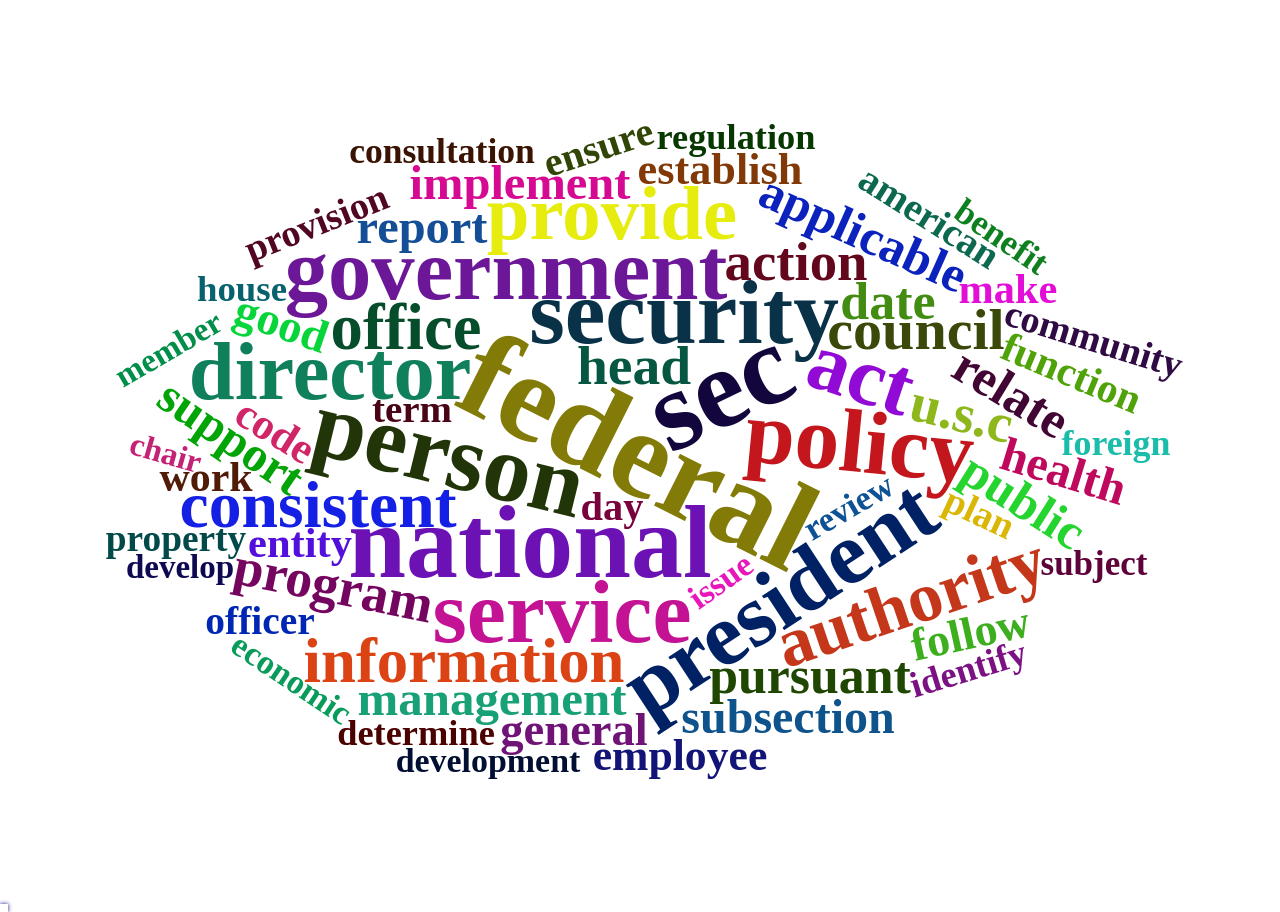
<file: Week 9 R/outputs/word_cloud_interactive.html>
<!DOCTYPE html>
<html>
<head>
<meta charset="utf-8" />
<title>wordcloud2</title>
<style type="text/css">@layer htmltools {
.html-fill-container {
display: flex;
flex-direction: column;

min-height: 0;
min-width: 0;
}
.html-fill-container > .html-fill-item {

flex: 1 1 auto;
min-height: 0;
min-width: 0;
}
.html-fill-container > :not(.html-fill-item) {

flex: 0 0 auto;
}
}
</style>
<script>(function() {
  // If window.HTMLWidgets is already defined, then use it; otherwise create a
  // new object. This allows preceding code to set options that affect the
  // initialization process (though none currently exist).
  window.HTMLWidgets = window.HTMLWidgets || {};

  // See if we're running in a viewer pane. If not, we're in a web browser.
  var viewerMode = window.HTMLWidgets.viewerMode =
      /\bviewer_pane=1\b/.test(window.location);

  // See if we're running in Shiny mode. If not, it's a static document.
  // Note that static widgets can appear in both Shiny and static modes, but
  // obviously, Shiny widgets can only appear in Shiny apps/documents.
  var shinyMode = window.HTMLWidgets.shinyMode =
      typeof(window.Shiny) !== "undefined" && !!window.Shiny.outputBindings;

  // We can't count on jQuery being available, so we implement our own
  // version if necessary.
  function querySelectorAll(scope, selector) {
    if (typeof(jQuery) !== "undefined" && scope instanceof jQuery) {
      return scope.find(selector);
    }
    if (scope.querySelectorAll) {
      return scope.querySelectorAll(selector);
    }
  }

  function asArray(value) {
    if (value === null)
      return [];
    if ($.isArray(value))
      return value;
    return [value];
  }

  // Implement jQuery's extend
  function extend(target /*, ... */) {
    if (arguments.length == 1) {
      return target;
    }
    for (var i = 1; i < arguments.length; i++) {
      var source = arguments[i];
      for (var prop in source) {
        if (source.hasOwnProperty(prop)) {
          target[prop] = source[prop];
        }
      }
    }
    return target;
  }

  // IE8 doesn't support Array.forEach.
  function forEach(values, callback, thisArg) {
    if (values.forEach) {
      values.forEach(callback, thisArg);
    } else {
      for (var i = 0; i < values.length; i++) {
        callback.call(thisArg, values[i], i, values);
      }
    }
  }

  // Replaces the specified method with the return value of funcSource.
  //
  // Note that funcSource should not BE the new method, it should be a function
  // that RETURNS the new method. funcSource receives a single argument that is
  // the overridden method, it can be called from the new method. The overridden
  // method can be called like a regular function, it has the target permanently
  // bound to it so "this" will work correctly.
  function overrideMethod(target, methodName, funcSource) {
    var superFunc = target[methodName] || function() {};
    var superFuncBound = function() {
      return superFunc.apply(target, arguments);
    };
    target[methodName] = funcSource(superFuncBound);
  }

  // Add a method to delegator that, when invoked, calls
  // delegatee.methodName. If there is no such method on
  // the delegatee, but there was one on delegator before
  // delegateMethod was called, then the original version
  // is invoked instead.
  // For example:
  //
  // var a = {
  //   method1: function() { console.log('a1'); }
  //   method2: function() { console.log('a2'); }
  // };
  // var b = {
  //   method1: function() { console.log('b1'); }
  // };
  // delegateMethod(a, b, "method1");
  // delegateMethod(a, b, "method2");
  // a.method1();
  // a.method2();
  //
  // The output would be "b1", "a2".
  function delegateMethod(delegator, delegatee, methodName) {
    var inherited = delegator[methodName];
    delegator[methodName] = function() {
      var target = delegatee;
      var method = delegatee[methodName];

      // The method doesn't exist on the delegatee. Instead,
      // call the method on the delegator, if it exists.
      if (!method) {
        target = delegator;
        method = inherited;
      }

      if (method) {
        return method.apply(target, arguments);
      }
    };
  }

  // Implement a vague facsimilie of jQuery's data method
  function elementData(el, name, value) {
    if (arguments.length == 2) {
      return el["htmlwidget_data_" + name];
    } else if (arguments.length == 3) {
      el["htmlwidget_data_" + name] = value;
      return el;
    } else {
      throw new Error("Wrong number of arguments for elementData: " +
        arguments.length);
    }
  }

  // http://stackoverflow.com/questions/3446170/escape-string-for-use-in-javascript-regex
  function escapeRegExp(str) {
    return str.replace(/[\-\[\]\/\{\}\(\)\*\+\?\.\\\^\$\|]/g, "\\$&");
  }

  function hasClass(el, className) {
    var re = new RegExp("\\b" + escapeRegExp(className) + "\\b");
    return re.test(el.className);
  }

  // elements - array (or array-like object) of HTML elements
  // className - class name to test for
  // include - if true, only return elements with given className;
  //   if false, only return elements *without* given className
  function filterByClass(elements, className, include) {
    var results = [];
    for (var i = 0; i < elements.length; i++) {
      if (hasClass(elements[i], className) == include)
        results.push(elements[i]);
    }
    return results;
  }

  function on(obj, eventName, func) {
    if (obj.addEventListener) {
      obj.addEventListener(eventName, func, false);
    } else if (obj.attachEvent) {
      obj.attachEvent(eventName, func);
    }
  }

  function off(obj, eventName, func) {
    if (obj.removeEventListener)
      obj.removeEventListener(eventName, func, false);
    else if (obj.detachEvent) {
      obj.detachEvent(eventName, func);
    }
  }

  // Translate array of values to top/right/bottom/left, as usual with
  // the "padding" CSS property
  // https://developer.mozilla.org/en-US/docs/Web/CSS/padding
  function unpackPadding(value) {
    if (typeof(value) === "number")
      value = [value];
    if (value.length === 1) {
      return {top: value[0], right: value[0], bottom: value[0], left: value[0]};
    }
    if (value.length === 2) {
      return {top: value[0], right: value[1], bottom: value[0], left: value[1]};
    }
    if (value.length === 3) {
      return {top: value[0], right: value[1], bottom: value[2], left: value[1]};
    }
    if (value.length === 4) {
      return {top: value[0], right: value[1], bottom: value[2], left: value[3]};
    }
  }

  // Convert an unpacked padding object to a CSS value
  function paddingToCss(paddingObj) {
    return paddingObj.top + "px " + paddingObj.right + "px " + paddingObj.bottom + "px " + paddingObj.left + "px";
  }

  // Makes a number suitable for CSS
  function px(x) {
    if (typeof(x) === "number")
      return x + "px";
    else
      return x;
  }

  // Retrieves runtime widget sizing information for an element.
  // The return value is either null, or an object with fill, padding,
  // defaultWidth, defaultHeight fields.
  function sizingPolicy(el) {
    var sizingEl = document.querySelector("script[data-for='" + el.id + "'][type='application/htmlwidget-sizing']");
    if (!sizingEl)
      return null;
    var sp = JSON.parse(sizingEl.textContent || sizingEl.text || "{}");
    if (viewerMode) {
      return sp.viewer;
    } else {
      return sp.browser;
    }
  }

  // @param tasks Array of strings (or falsy value, in which case no-op).
  //   Each element must be a valid JavaScript expression that yields a
  //   function. Or, can be an array of objects with "code" and "data"
  //   properties; in this case, the "code" property should be a string
  //   of JS that's an expr that yields a function, and "data" should be
  //   an object that will be added as an additional argument when that
  //   function is called.
  // @param target The object that will be "this" for each function
  //   execution.
  // @param args Array of arguments to be passed to the functions. (The
  //   same arguments will be passed to all functions.)
  function evalAndRun(tasks, target, args) {
    if (tasks) {
      forEach(tasks, function(task) {
        var theseArgs = args;
        if (typeof(task) === "object") {
          theseArgs = theseArgs.concat([task.data]);
          task = task.code;
        }
        var taskFunc = tryEval(task);
        if (typeof(taskFunc) !== "function") {
          throw new Error("Task must be a function! Source:\n" + task);
        }
        taskFunc.apply(target, theseArgs);
      });
    }
  }

  // Attempt eval() both with and without enclosing in parentheses.
  // Note that enclosing coerces a function declaration into
  // an expression that eval() can parse
  // (otherwise, a SyntaxError is thrown)
  function tryEval(code) {
    var result = null;
    try {
      result = eval("(" + code + ")");
    } catch(error) {
      if (!(error instanceof SyntaxError)) {
        throw error;
      }
      try {
        result = eval(code);
      } catch(e) {
        if (e instanceof SyntaxError) {
          throw error;
        } else {
          throw e;
        }
      }
    }
    return result;
  }

  function initSizing(el) {
    var sizing = sizingPolicy(el);
    if (!sizing)
      return;

    var cel = document.getElementById("htmlwidget_container");
    if (!cel)
      return;

    if (typeof(sizing.padding) !== "undefined") {
      document.body.style.margin = "0";
      document.body.style.padding = paddingToCss(unpackPadding(sizing.padding));
    }

    if (sizing.fill) {
      document.body.style.overflow = "hidden";
      document.body.style.width = "100%";
      document.body.style.height = "100%";
      document.documentElement.style.width = "100%";
      document.documentElement.style.height = "100%";
      cel.style.position = "absolute";
      var pad = unpackPadding(sizing.padding);
      cel.style.top = pad.top + "px";
      cel.style.right = pad.right + "px";
      cel.style.bottom = pad.bottom + "px";
      cel.style.left = pad.left + "px";
      el.style.width = "100%";
      el.style.height = "100%";

      return {
        getWidth: function() { return cel.getBoundingClientRect().width; },
        getHeight: function() { return cel.getBoundingClientRect().height; }
      };

    } else {
      el.style.width = px(sizing.width);
      el.style.height = px(sizing.height);

      return {
        getWidth: function() { return cel.getBoundingClientRect().width; },
        getHeight: function() { return cel.getBoundingClientRect().height; }
      };
    }
  }

  // Default implementations for methods
  var defaults = {
    find: function(scope) {
      return querySelectorAll(scope, "." + this.name);
    },
    renderError: function(el, err) {
      var $el = $(el);

      this.clearError(el);

      // Add all these error classes, as Shiny does
      var errClass = "shiny-output-error";
      if (err.type !== null) {
        // use the classes of the error condition as CSS class names
        errClass = errClass + " " + $.map(asArray(err.type), function(type) {
          return errClass + "-" + type;
        }).join(" ");
      }
      errClass = errClass + " htmlwidgets-error";

      // Is el inline or block? If inline or inline-block, just display:none it
      // and add an inline error.
      var display = $el.css("display");
      $el.data("restore-display-mode", display);

      if (display === "inline" || display === "inline-block") {
        $el.hide();
        if (err.message !== "") {
          var errorSpan = $("<span>").addClass(errClass);
          errorSpan.text(err.message);
          $el.after(errorSpan);
        }
      } else if (display === "block") {
        // If block, add an error just after the el, set visibility:none on the
        // el, and position the error to be on top of the el.
        // Mark it with a unique ID and CSS class so we can remove it later.
        $el.css("visibility", "hidden");
        if (err.message !== "") {
          var errorDiv = $("<div>").addClass(errClass).css("position", "absolute")
            .css("top", el.offsetTop)
            .css("left", el.offsetLeft)
            // setting width can push out the page size, forcing otherwise
            // unnecessary scrollbars to appear and making it impossible for
            // the element to shrink; so use max-width instead
            .css("maxWidth", el.offsetWidth)
            .css("height", el.offsetHeight);
          errorDiv.text(err.message);
          $el.after(errorDiv);

          // Really dumb way to keep the size/position of the error in sync with
          // the parent element as the window is resized or whatever.
          var intId = setInterval(function() {
            if (!errorDiv[0].parentElement) {
              clearInterval(intId);
              return;
            }
            errorDiv
              .css("top", el.offsetTop)
              .css("left", el.offsetLeft)
              .css("maxWidth", el.offsetWidth)
              .css("height", el.offsetHeight);
          }, 500);
        }
      }
    },
    clearError: function(el) {
      var $el = $(el);
      var display = $el.data("restore-display-mode");
      $el.data("restore-display-mode", null);

      if (display === "inline" || display === "inline-block") {
        if (display)
          $el.css("display", display);
        $(el.nextSibling).filter(".htmlwidgets-error").remove();
      } else if (display === "block"){
        $el.css("visibility", "inherit");
        $(el.nextSibling).filter(".htmlwidgets-error").remove();
      }
    },
    sizing: {}
  };

  // Called by widget bindings to register a new type of widget. The definition
  // object can contain the following properties:
  // - name (required) - A string indicating the binding name, which will be
  //   used by default as the CSS classname to look for.
  // - initialize (optional) - A function(el) that will be called once per
  //   widget element; if a value is returned, it will be passed as the third
  //   value to renderValue.
  // - renderValue (required) - A function(el, data, initValue) that will be
  //   called with data. Static contexts will cause this to be called once per
  //   element; Shiny apps will cause this to be called multiple times per
  //   element, as the data changes.
  window.HTMLWidgets.widget = function(definition) {
    if (!definition.name) {
      throw new Error("Widget must have a name");
    }
    if (!definition.type) {
      throw new Error("Widget must have a type");
    }
    // Currently we only support output widgets
    if (definition.type !== "output") {
      throw new Error("Unrecognized widget type '" + definition.type + "'");
    }
    // TODO: Verify that .name is a valid CSS classname

    // Support new-style instance-bound definitions. Old-style class-bound
    // definitions have one widget "object" per widget per type/class of
    // widget; the renderValue and resize methods on such widget objects
    // take el and instance arguments, because the widget object can't
    // store them. New-style instance-bound definitions have one widget
    // object per widget instance; the definition that's passed in doesn't
    // provide renderValue or resize methods at all, just the single method
    //   factory(el, width, height)
    // which returns an object that has renderValue(x) and resize(w, h).
    // This enables a far more natural programming style for the widget
    // author, who can store per-instance state using either OO-style
    // instance fields or functional-style closure variables (I guess this
    // is in contrast to what can only be called C-style pseudo-OO which is
    // what we required before).
    if (definition.factory) {
      definition = createLegacyDefinitionAdapter(definition);
    }

    if (!definition.renderValue) {
      throw new Error("Widget must have a renderValue function");
    }

    // For static rendering (non-Shiny), use a simple widget registration
    // scheme. We also use this scheme for Shiny apps/documents that also
    // contain static widgets.
    window.HTMLWidgets.widgets = window.HTMLWidgets.widgets || [];
    // Merge defaults into the definition; don't mutate the original definition.
    var staticBinding = extend({}, defaults, definition);
    overrideMethod(staticBinding, "find", function(superfunc) {
      return function(scope) {
        var results = superfunc(scope);
        // Filter out Shiny outputs, we only want the static kind
        return filterByClass(results, "html-widget-output", false);
      };
    });
    window.HTMLWidgets.widgets.push(staticBinding);

    if (shinyMode) {
      // Shiny is running. Register the definition with an output binding.
      // The definition itself will not be the output binding, instead
      // we will make an output binding object that delegates to the
      // definition. This is because we foolishly used the same method
      // name (renderValue) for htmlwidgets definition and Shiny bindings
      // but they actually have quite different semantics (the Shiny
      // bindings receive data that includes lots of metadata that it
      // strips off before calling htmlwidgets renderValue). We can't
      // just ignore the difference because in some widgets it's helpful
      // to call this.renderValue() from inside of resize(), and if
      // we're not delegating, then that call will go to the Shiny
      // version instead of the htmlwidgets version.

      // Merge defaults with definition, without mutating either.
      var bindingDef = extend({}, defaults, definition);

      // This object will be our actual Shiny binding.
      var shinyBinding = new Shiny.OutputBinding();

      // With a few exceptions, we'll want to simply use the bindingDef's
      // version of methods if they are available, otherwise fall back to
      // Shiny's defaults. NOTE: If Shiny's output bindings gain additional
      // methods in the future, and we want them to be overrideable by
      // HTMLWidget binding definitions, then we'll need to add them to this
      // list.
      delegateMethod(shinyBinding, bindingDef, "getId");
      delegateMethod(shinyBinding, bindingDef, "onValueChange");
      delegateMethod(shinyBinding, bindingDef, "onValueError");
      delegateMethod(shinyBinding, bindingDef, "renderError");
      delegateMethod(shinyBinding, bindingDef, "clearError");
      delegateMethod(shinyBinding, bindingDef, "showProgress");

      // The find, renderValue, and resize are handled differently, because we
      // want to actually decorate the behavior of the bindingDef methods.

      shinyBinding.find = function(scope) {
        var results = bindingDef.find(scope);

        // Only return elements that are Shiny outputs, not static ones
        var dynamicResults = results.filter(".html-widget-output");

        // It's possible that whatever caused Shiny to think there might be
        // new dynamic outputs, also caused there to be new static outputs.
        // Since there might be lots of different htmlwidgets bindings, we
        // schedule execution for later--no need to staticRender multiple
        // times.
        if (results.length !== dynamicResults.length)
          scheduleStaticRender();

        return dynamicResults;
      };

      // Wrap renderValue to handle initialization, which unfortunately isn't
      // supported natively by Shiny at the time of this writing.

      shinyBinding.renderValue = function(el, data) {
        Shiny.renderDependencies(data.deps);
        // Resolve strings marked as javascript literals to objects
        if (!(data.evals instanceof Array)) data.evals = [data.evals];
        for (var i = 0; data.evals && i < data.evals.length; i++) {
          window.HTMLWidgets.evaluateStringMember(data.x, data.evals[i]);
        }
        if (!bindingDef.renderOnNullValue) {
          if (data.x === null) {
            el.style.visibility = "hidden";
            return;
          } else {
            el.style.visibility = "inherit";
          }
        }
        if (!elementData(el, "initialized")) {
          initSizing(el);

          elementData(el, "initialized", true);
          if (bindingDef.initialize) {
            var rect = el.getBoundingClientRect();
            var result = bindingDef.initialize(el, rect.width, rect.height);
            elementData(el, "init_result", result);
          }
        }
        bindingDef.renderValue(el, data.x, elementData(el, "init_result"));
        evalAndRun(data.jsHooks.render, elementData(el, "init_result"), [el, data.x]);
      };

      // Only override resize if bindingDef implements it
      if (bindingDef.resize) {
        shinyBinding.resize = function(el, width, height) {
          // Shiny can call resize before initialize/renderValue have been
          // called, which doesn't make sense for widgets.
          if (elementData(el, "initialized")) {
            bindingDef.resize(el, width, height, elementData(el, "init_result"));
          }
        };
      }

      Shiny.outputBindings.register(shinyBinding, bindingDef.name);
    }
  };

  var scheduleStaticRenderTimerId = null;
  function scheduleStaticRender() {
    if (!scheduleStaticRenderTimerId) {
      scheduleStaticRenderTimerId = setTimeout(function() {
        scheduleStaticRenderTimerId = null;
        window.HTMLWidgets.staticRender();
      }, 1);
    }
  }

  // Render static widgets after the document finishes loading
  // Statically render all elements that are of this widget's class
  window.HTMLWidgets.staticRender = function() {
    var bindings = window.HTMLWidgets.widgets || [];
    forEach(bindings, function(binding) {
      var matches = binding.find(document.documentElement);
      forEach(matches, function(el) {
        var sizeObj = initSizing(el, binding);

        var getSize = function(el) {
          if (sizeObj) {
            return {w: sizeObj.getWidth(), h: sizeObj.getHeight()}
          } else {
            var rect = el.getBoundingClientRect();
            return {w: rect.width, h: rect.height}
          }
        };

        if (hasClass(el, "html-widget-static-bound"))
          return;
        el.className = el.className + " html-widget-static-bound";

        var initResult;
        if (binding.initialize) {
          var size = getSize(el);
          initResult = binding.initialize(el, size.w, size.h);
          elementData(el, "init_result", initResult);
        }

        if (binding.resize) {
          var lastSize = getSize(el);
          var resizeHandler = function(e) {
            var size = getSize(el);
            if (size.w === 0 && size.h === 0)
              return;
            if (size.w === lastSize.w && size.h === lastSize.h)
              return;
            lastSize = size;
            binding.resize(el, size.w, size.h, initResult);
          };

          on(window, "resize", resizeHandler);

          // This is needed for cases where we're running in a Shiny
          // app, but the widget itself is not a Shiny output, but
          // rather a simple static widget. One example of this is
          // an rmarkdown document that has runtime:shiny and widget
          // that isn't in a render function. Shiny only knows to
          // call resize handlers for Shiny outputs, not for static
          // widgets, so we do it ourselves.
          if (window.jQuery) {
            window.jQuery(document).on(
              "shown.htmlwidgets shown.bs.tab.htmlwidgets shown.bs.collapse.htmlwidgets",
              resizeHandler
            );
            window.jQuery(document).on(
              "hidden.htmlwidgets hidden.bs.tab.htmlwidgets hidden.bs.collapse.htmlwidgets",
              resizeHandler
            );
          }

          // This is needed for the specific case of ioslides, which
          // flips slides between display:none and display:block.
          // Ideally we would not have to have ioslide-specific code
          // here, but rather have ioslides raise a generic event,
          // but the rmarkdown package just went to CRAN so the
          // window to getting that fixed may be long.
          if (window.addEventListener) {
            // It's OK to limit this to window.addEventListener
            // browsers because ioslides itself only supports
            // such browsers.
            on(document, "slideenter", resizeHandler);
            on(document, "slideleave", resizeHandler);
          }
        }

        var scriptData = document.querySelector("script[data-for='" + el.id + "'][type='application/json']");
        if (scriptData) {
          var data = JSON.parse(scriptData.textContent || scriptData.text);
          // Resolve strings marked as javascript literals to objects
          if (!(data.evals instanceof Array)) data.evals = [data.evals];
          for (var k = 0; data.evals && k < data.evals.length; k++) {
            window.HTMLWidgets.evaluateStringMember(data.x, data.evals[k]);
          }
          binding.renderValue(el, data.x, initResult);
          evalAndRun(data.jsHooks.render, initResult, [el, data.x]);
        }
      });
    });

    invokePostRenderHandlers();
  }


  function has_jQuery3() {
    if (!window.jQuery) {
      return false;
    }
    var $version = window.jQuery.fn.jquery;
    var $major_version = parseInt($version.split(".")[0]);
    return $major_version >= 3;
  }

  /*
  / Shiny 1.4 bumped jQuery from 1.x to 3.x which means jQuery's
  / on-ready handler (i.e., $(fn)) is now asyncronous (i.e., it now
  / really means $(setTimeout(fn)).
  / https://jquery.com/upgrade-guide/3.0/#breaking-change-document-ready-handlers-are-now-asynchronous
  /
  / Since Shiny uses $() to schedule initShiny, shiny>=1.4 calls initShiny
  / one tick later than it did before, which means staticRender() is
  / called renderValue() earlier than (advanced) widget authors might be expecting.
  / https://github.com/rstudio/shiny/issues/2630
  /
  / For a concrete example, leaflet has some methods (e.g., updateBounds)
  / which reference Shiny methods registered in initShiny (e.g., setInputValue).
  / Since leaflet is privy to this life-cycle, it knows to use setTimeout() to
  / delay execution of those methods (until Shiny methods are ready)
  / https://github.com/rstudio/leaflet/blob/18ec981/javascript/src/index.js#L266-L268
  /
  / Ideally widget authors wouldn't need to use this setTimeout() hack that
  / leaflet uses to call Shiny methods on a staticRender(). In the long run,
  / the logic initShiny should be broken up so that method registration happens
  / right away, but binding happens later.
  */
  function maybeStaticRenderLater() {
    if (shinyMode && has_jQuery3()) {
      window.jQuery(window.HTMLWidgets.staticRender);
    } else {
      window.HTMLWidgets.staticRender();
    }
  }

  if (document.addEventListener) {
    document.addEventListener("DOMContentLoaded", function() {
      document.removeEventListener("DOMContentLoaded", arguments.callee, false);
      maybeStaticRenderLater();
    }, false);
  } else if (document.attachEvent) {
    document.attachEvent("onreadystatechange", function() {
      if (document.readyState === "complete") {
        document.detachEvent("onreadystatechange", arguments.callee);
        maybeStaticRenderLater();
      }
    });
  }


  window.HTMLWidgets.getAttachmentUrl = function(depname, key) {
    // If no key, default to the first item
    if (typeof(key) === "undefined")
      key = 1;

    var link = document.getElementById(depname + "-" + key + "-attachment");
    if (!link) {
      throw new Error("Attachment " + depname + "/" + key + " not found in document");
    }
    return link.getAttribute("href");
  };

  window.HTMLWidgets.dataframeToD3 = function(df) {
    var names = [];
    var length;
    for (var name in df) {
        if (df.hasOwnProperty(name))
            names.push(name);
        if (typeof(df[name]) !== "object" || typeof(df[name].length) === "undefined") {
            throw new Error("All fields must be arrays");
        } else if (typeof(length) !== "undefined" && length !== df[name].length) {
            throw new Error("All fields must be arrays of the same length");
        }
        length = df[name].length;
    }
    var results = [];
    var item;
    for (var row = 0; row < length; row++) {
        item = {};
        for (var col = 0; col < names.length; col++) {
            item[names[col]] = df[names[col]][row];
        }
        results.push(item);
    }
    return results;
  };

  window.HTMLWidgets.transposeArray2D = function(array) {
      if (array.length === 0) return array;
      var newArray = array[0].map(function(col, i) {
          return array.map(function(row) {
              return row[i]
          })
      });
      return newArray;
  };
  // Split value at splitChar, but allow splitChar to be escaped
  // using escapeChar. Any other characters escaped by escapeChar
  // will be included as usual (including escapeChar itself).
  function splitWithEscape(value, splitChar, escapeChar) {
    var results = [];
    var escapeMode = false;
    var currentResult = "";
    for (var pos = 0; pos < value.length; pos++) {
      if (!escapeMode) {
        if (value[pos] === splitChar) {
          results.push(currentResult);
          currentResult = "";
        } else if (value[pos] === escapeChar) {
          escapeMode = true;
        } else {
          currentResult += value[pos];
        }
      } else {
        currentResult += value[pos];
        escapeMode = false;
      }
    }
    if (currentResult !== "") {
      results.push(currentResult);
    }
    return results;
  }
  // Function authored by Yihui/JJ Allaire
  window.HTMLWidgets.evaluateStringMember = function(o, member) {
    var parts = splitWithEscape(member, '.', '\\');
    for (var i = 0, l = parts.length; i < l; i++) {
      var part = parts[i];
      // part may be a character or 'numeric' member name
      if (o !== null && typeof o === "object" && part in o) {
        if (i == (l - 1)) { // if we are at the end of the line then evalulate
          if (typeof o[part] === "string")
            o[part] = tryEval(o[part]);
        } else { // otherwise continue to next embedded object
          o = o[part];
        }
      }
    }
  };

  // Retrieve the HTMLWidget instance (i.e. the return value of an
  // HTMLWidget binding's initialize() or factory() function)
  // associated with an element, or null if none.
  window.HTMLWidgets.getInstance = function(el) {
    return elementData(el, "init_result");
  };

  // Finds the first element in the scope that matches the selector,
  // and returns the HTMLWidget instance (i.e. the return value of
  // an HTMLWidget binding's initialize() or factory() function)
  // associated with that element, if any. If no element matches the
  // selector, or the first matching element has no HTMLWidget
  // instance associated with it, then null is returned.
  //
  // The scope argument is optional, and defaults to window.document.
  window.HTMLWidgets.find = function(scope, selector) {
    if (arguments.length == 1) {
      selector = scope;
      scope = document;
    }

    var el = scope.querySelector(selector);
    if (el === null) {
      return null;
    } else {
      return window.HTMLWidgets.getInstance(el);
    }
  };

  // Finds all elements in the scope that match the selector, and
  // returns the HTMLWidget instances (i.e. the return values of
  // an HTMLWidget binding's initialize() or factory() function)
  // associated with the elements, in an array. If elements that
  // match the selector don't have an associated HTMLWidget
  // instance, the returned array will contain nulls.
  //
  // The scope argument is optional, and defaults to window.document.
  window.HTMLWidgets.findAll = function(scope, selector) {
    if (arguments.length == 1) {
      selector = scope;
      scope = document;
    }

    var nodes = scope.querySelectorAll(selector);
    var results = [];
    for (var i = 0; i < nodes.length; i++) {
      results.push(window.HTMLWidgets.getInstance(nodes[i]));
    }
    return results;
  };

  var postRenderHandlers = [];
  function invokePostRenderHandlers() {
    while (postRenderHandlers.length) {
      var handler = postRenderHandlers.shift();
      if (handler) {
        handler();
      }
    }
  }

  // Register the given callback function to be invoked after the
  // next time static widgets are rendered.
  window.HTMLWidgets.addPostRenderHandler = function(callback) {
    postRenderHandlers.push(callback);
  };

  // Takes a new-style instance-bound definition, and returns an
  // old-style class-bound definition. This saves us from having
  // to rewrite all the logic in this file to accomodate both
  // types of definitions.
  function createLegacyDefinitionAdapter(defn) {
    var result = {
      name: defn.name,
      type: defn.type,
      initialize: function(el, width, height) {
        return defn.factory(el, width, height);
      },
      renderValue: function(el, x, instance) {
        return instance.renderValue(x);
      },
      resize: function(el, width, height, instance) {
        return instance.resize(width, height);
      }
    };

    if (defn.find)
      result.find = defn.find;
    if (defn.renderError)
      result.renderError = defn.renderError;
    if (defn.clearError)
      result.clearError = defn.clearError;

    return result;
  }
})();
</script>
<style type="text/css">#wcLabel {position: absolute;border: 2px solid #fff;box-shadow: 0 0 4px 0 #008;padding: 2px;pointer-events: none; }#wcSpan {position: absolute;top: 100%;left: 0;background-color: rgba(255, 255, 255, 0.8);color: #333;margin-top: 6px;padding: 0 0.5em;border-radius: 0.5em;white-space: nowrap; }</style>
<script>/*!
 * wordcloud2.js
 * http://timdream.org/wordcloud2.js/
 *
 * Copyright 2011 - 2013 Tim Chien
 * Released under the MIT license
 */

'use strict';

// setImmediate
if (!window.setImmediate) {
  window.setImmediate = (function setupSetImmediate() {
    return window.msSetImmediate ||
    window.webkitSetImmediate ||
    window.mozSetImmediate ||
    window.oSetImmediate ||
    (function setupSetZeroTimeout() {
      if (!window.postMessage || !window.addEventListener) {
        return null;
      }

      var callbacks = [undefined];
      var message = 'zero-timeout-message';

      // Like setTimeout, but only takes a function argument.  There's
      // no time argument (always zero) and no arguments (you have to
      // use a closure).
      var setZeroTimeout = function setZeroTimeout(callback) {
        var id = callbacks.length;
        callbacks.push(callback);
        window.postMessage(message + id.toString(36), '*');

        return id;
      };

      window.addEventListener('message', function setZeroTimeoutMessage(evt) {
        // Skipping checking event source, retarded IE confused this window
        // object with another in the presence of iframe
        if (typeof evt.data !== 'string' ||
            evt.data.substr(0, message.length) !== message/* ||
            evt.source !== window */) {
          return;
        }

        evt.stopImmediatePropagation();

        var id = parseInt(evt.data.substr(message.length), 36);
        if (!callbacks[id]) {
          return;
        }

        callbacks[id]();
        callbacks[id] = undefined;
      }, true);

      /* specify clearImmediate() here since we need the scope */
      window.clearImmediate = function clearZeroTimeout(id) {
        if (!callbacks[id]) {
          return;
        }

        callbacks[id] = undefined;
      };

      return setZeroTimeout;
    })() ||
    // fallback
    function setImmediateFallback(fn) {
      window.setTimeout(fn, 0);
    };
  })();
}

if (!window.clearImmediate) {
  window.clearImmediate = (function setupClearImmediate() {
    return window.msClearImmediate ||
    window.webkitClearImmediate ||
    window.mozClearImmediate ||
    window.oClearImmediate ||
    // "clearZeroTimeout" is implement on the previous block ||
    // fallback
    function clearImmediateFallback(timer) {
      window.clearTimeout(timer);
    };
  })();
}

(function(global) {

  // Check if WordCloud can run on this browser
  var isSupported = (function isSupported() {
    var canvas = document.createElement('canvas');
    if (!canvas || !canvas.getContext) {
      return false;
    }

    var ctx = canvas.getContext('2d');
    if (!ctx.getImageData) {
      return false;
    }
    if (!ctx.fillText) {
      return false;
    }

    if (!Array.prototype.some) {
      return false;
    }
    if (!Array.prototype.push) {
      return false;
    }

    return true;
  }());

  // Find out if the browser impose minium font size by
  // drawing small texts on a canvas and measure it's width.
  var minFontSize = (function getMinFontSize() {
    if (!isSupported) {
      return;
    }

    var ctx = document.createElement('canvas').getContext('2d');

    // start from 20
    var size = 20;

    // two sizes to measure
    var hanWidth, mWidth;

    while (size) {
      ctx.font = size.toString(10) + 'px sans-serif';
      if ((ctx.measureText('\uFF37').width === hanWidth) &&
          (ctx.measureText('m').width) === mWidth) {
        return (size + 1);
      }

      hanWidth = ctx.measureText('\uFF37').width;
      mWidth = ctx.measureText('m').width;

      size--;
    }

    return 0;
  })();

  // Based on http://jsfromhell.com/array/shuffle
  var shuffleArray = function shuffleArray(arr) {
    for (var j, x, i = arr.length; i;
      j = Math.floor(Math.random() * i),
      x = arr[--i], arr[i] = arr[j],
      arr[j] = x) {}
    return arr;
  };

  var WordCloud = function WordCloud(elements, options) {
    if (!isSupported) {
      return;
    }

    if (!Array.isArray(elements)) {
      elements = [elements];
    }

    elements.forEach(function(el, i) {
      if (typeof el === 'string') {
        elements[i] = document.getElementById(el);
        if (!elements[i]) {
          throw 'The element id specified is not found.';
        }
      } else if (!el.tagName && !el.appendChild) {
        throw 'You must pass valid HTML elements, or ID of the element.';
      }
    });

    /* Default values to be overwritten by options object */
    var settings = {
      list: [],
      fontFamily: '"Trebuchet MS", "Heiti TC", "微軟正黑體", ' +
                  '"Arial Unicode MS", "Droid Fallback Sans", sans-serif',
      fontWeight: 'normal',
      color: 'random-dark',
      minSize: 0, // 0 to disable
      weightFactor: 1,
      clearCanvas: true,
      backgroundColor: '#fff',  // opaque white = rgba(255, 255, 255, 1)

      gridSize: 8,
      origin: null,

      drawMask: false,
      maskColor: 'rgba(255,0,0,0.3)',
      maskGapWidth: 0.3,

      wait: 0,
      abortThreshold: 0, // disabled
      abort: function noop() {},

      minRotation: - Math.PI / 2,
      maxRotation: Math.PI / 2,

      shuffle: true,
      rotateRatio: 0.1,

      shape: 'circle',
      ellipticity: 0.65,

      classes: null,

      hover: null,
      click: null
    };

    if (options) {
      for (var key in options) {
        if (key in settings) {
          settings[key] = options[key];
        }
      }
    }

    /* Convert weightFactor into a function */
    if (typeof settings.weightFactor !== 'function') {
      var factor = settings.weightFactor;
      settings.weightFactor = function weightFactor(pt) {
        return pt * factor; //in px
      };
    }

    /* Convert shape into a function */
    if (typeof settings.shape !== 'function') {
      switch (settings.shape) {
        case 'circle':
        /* falls through */
        default:
          // 'circle' is the default and a shortcut in the code loop.
          settings.shape = 'circle';
          break;

        case 'cardioid':
          settings.shape = function shapeCardioid(theta) {
            return 1 - Math.sin(theta);
          };
          break;

        /*

        To work out an X-gon, one has to calculate "m",
        where 1/(cos(2*PI/X)+m*sin(2*PI/X)) = 1/(cos(0)+m*sin(0))
        http://www.wolframalpha.com/input/?i=1%2F%28cos%282*PI%2FX%29%2Bm*sin%28
        2*PI%2FX%29%29+%3D+1%2F%28cos%280%29%2Bm*sin%280%29%29

        Copy the solution into polar equation r = 1/(cos(t') + m*sin(t'))
        where t' equals to mod(t, 2PI/X);

        */

        case 'diamond':
        case 'square':
          // http://www.wolframalpha.com/input/?i=plot+r+%3D+1%2F%28cos%28mod+
          // %28t%2C+PI%2F2%29%29%2Bsin%28mod+%28t%2C+PI%2F2%29%29%29%2C+t+%3D
          // +0+..+2*PI
          settings.shape = function shapeSquare(theta) {
            var thetaPrime = theta % (2 * Math.PI / 4);
            return 1 / (Math.cos(thetaPrime) + Math.sin(thetaPrime));
          };
          break;

        case 'triangle-forward':
          // http://www.wolframalpha.com/input/?i=plot+r+%3D+1%2F%28cos%28mod+
          // %28t%2C+2*PI%2F3%29%29%2Bsqrt%283%29sin%28mod+%28t%2C+2*PI%2F3%29
          // %29%29%2C+t+%3D+0+..+2*PI
          settings.shape = function shapeTriangle(theta) {
            var thetaPrime = theta % (2 * Math.PI / 3);
            return 1 / (Math.cos(thetaPrime) +
                        Math.sqrt(3) * Math.sin(thetaPrime));
          };
          break;

        case 'triangle':
        case 'triangle-upright':
          settings.shape = function shapeTriangle(theta) {
            var thetaPrime = (theta + Math.PI * 3 / 2) % (2 * Math.PI / 3);
            return 1 / (Math.cos(thetaPrime) +
                        Math.sqrt(3) * Math.sin(thetaPrime));
          };
          break;

        case 'pentagon':
          settings.shape = function shapePentagon(theta) {
            var thetaPrime = (theta + 0.955) % (2 * Math.PI / 5);
            return 1 / (Math.cos(thetaPrime) +
                        0.726543 * Math.sin(thetaPrime));
          };
          break;

        case 'star':
          settings.shape = function shapeStar(theta) {
            var thetaPrime = (theta + 0.955) % (2 * Math.PI / 10);
            if ((theta + 0.955) % (2 * Math.PI / 5) - (2 * Math.PI / 10) >= 0) {
              return 1 / (Math.cos((2 * Math.PI / 10) - thetaPrime) +
                          3.07768 * Math.sin((2 * Math.PI / 10) - thetaPrime));
            } else {
              return 1 / (Math.cos(thetaPrime) +
                          3.07768 * Math.sin(thetaPrime));
            }
          };
          break;
      }
    }

    /* Make sure gridSize is a whole number and is not smaller than 4px */
    settings.gridSize = Math.max(Math.floor(settings.gridSize), 4);

    /* shorthand */
    var g = settings.gridSize;
    var maskRectWidth = g - settings.maskGapWidth;

    /* normalize rotation settings */
    var rotationRange = Math.abs(settings.maxRotation - settings.minRotation);
    var minRotation = Math.min(settings.maxRotation, settings.minRotation);

    /* information/object available to all functions, set when start() */
    var grid, // 2d array containing filling information
      ngx, ngy, // width and height of the grid
      center, // position of the center of the cloud
      maxRadius;

    /* timestamp for measuring each putWord() action */
    var escapeTime;

    /* function for getting the color of the text */
    var getTextColor;
    function random_hsl_color(min, max) {
      return 'hsl(' +
        (Math.random() * 360).toFixed() + ',' +
        (Math.random() * 30 + 70).toFixed() + '%,' +
        (Math.random() * (max - min) + min).toFixed() + '%)';
    }
    switch (settings.color) {
      case 'random-dark':
        getTextColor = function getRandomDarkColor() {
          return random_hsl_color(10, 50);
        };
        break;

      case 'random-light':
        getTextColor = function getRandomLightColor() {
          return random_hsl_color(50, 90);
        };
        break;

      default:
        if (typeof settings.color === 'function') {
          getTextColor = settings.color;
        }
        break;
    }

    /* function for getting the classes of the text */
    var getTextClasses = null;
    if (typeof settings.classes === 'function') {
      getTextClasses = settings.classes;
    }

    /* Interactive */
    var interactive = false;
    var infoGrid = [];
    var hovered;

    var getInfoGridFromMouseTouchEvent =
    function getInfoGridFromMouseTouchEvent(evt) {
      var canvas = evt.currentTarget;
      var rect = canvas.getBoundingClientRect();
      var clientX;
      var clientY;
      /** Detect if touches are available */
      if (evt.touches) {
        clientX = evt.touches[0].clientX;
        clientY = evt.touches[0].clientY;
      } else {
        clientX = evt.clientX;
        clientY = evt.clientY;
      }
      var eventX = clientX - rect.left;
      var eventY = clientY - rect.top;

      var x = Math.floor(eventX * ((canvas.width / rect.width) || 1) / g);
      var y = Math.floor(eventY * ((canvas.height / rect.height) || 1) / g);

      return infoGrid[x][y];
    };

    var wordcloudhover = function wordcloudhover(evt) {
      var info = getInfoGridFromMouseTouchEvent(evt);

      if (hovered === info) {
        return;
      }

      hovered = info;
      if (!info) {
        settings.hover(undefined, undefined, evt);

        return;
      }

      settings.hover(info.item, info.dimension, evt);

    };

    var wordcloudclick = function wordcloudclick(evt) {
      var info = getInfoGridFromMouseTouchEvent(evt);
      if (!info) {
        return;
      }

      settings.click(info.item, info.dimension, evt);
      evt.preventDefault();
    };

    /* Get points on the grid for a given radius away from the center */
    var pointsAtRadius = [];
    var getPointsAtRadius = function getPointsAtRadius(radius) {
      if (pointsAtRadius[radius]) {
        return pointsAtRadius[radius];
      }

      // Look for these number of points on each radius
      var T = radius * 8;

      // Getting all the points at this radius
      var t = T;
      var points = [];

      if (radius === 0) {
        points.push([center[0], center[1], 0]);
      }

      while (t--) {
        // distort the radius to put the cloud in shape
        var rx = 1;
        if (settings.shape !== 'circle') {
          rx = settings.shape(t / T * 2 * Math.PI); // 0 to 1
        }

        // Push [x, y, t]; t is used solely for getTextColor()
        points.push([
          center[0] + radius * rx * Math.cos(-t / T * 2 * Math.PI),
          center[1] + radius * rx * Math.sin(-t / T * 2 * Math.PI) *
            settings.ellipticity,
          t / T * 2 * Math.PI]);
      }

      pointsAtRadius[radius] = points;
      return points;
    };

    /* Return true if we had spent too much time */
    var exceedTime = function exceedTime() {
      return ((settings.abortThreshold > 0) &&
        ((new Date()).getTime() - escapeTime > settings.abortThreshold));
    };

    /* Get the deg of rotation according to settings, and luck. */
    var getRotateDeg = function getRotateDeg() {
      if (settings.rotateRatio === 0) {
        return 0;
      }

      if (Math.random() > settings.rotateRatio) {
        return 0;
      }

      if (rotationRange === 0) {
        return minRotation;
      }

      return minRotation + Math.random() * rotationRange;
    };

    var getTextInfo = function getTextInfo(word, weight, rotateDeg) {
      // calculate the acutal font size
      // fontSize === 0 means weightFactor function wants the text skipped,
      // and size < minSize means we cannot draw the text.
      var debug = false;
      var fontSize = settings.weightFactor(weight);
      if (fontSize <= settings.minSize) {
        return false;
      }

      // Scale factor here is to make sure fillText is not limited by
      // the minium font size set by browser.
      // It will always be 1 or 2n.
      var mu = 1;
      if (fontSize < minFontSize) {
        mu = (function calculateScaleFactor() {
          var mu = 2;
          while (mu * fontSize < minFontSize) {
            mu += 2;
          }
          return mu;
        })();
      }

      var fcanvas = document.createElement('canvas');
      var fctx = fcanvas.getContext('2d', { willReadFrequently: true });

      fctx.font = settings.fontWeight + ' ' +
        (fontSize * mu).toString(10) + 'px ' + settings.fontFamily;

      // Estimate the dimension of the text with measureText().
      var fw = fctx.measureText(word).width / mu;
      var fh = Math.max(fontSize * mu,
                        fctx.measureText('m').width,
                        fctx.measureText('\uFF37').width) / mu;

      // Create a boundary box that is larger than our estimates,
      // so text don't get cut of (it sill might)
      var boxWidth = fw + fh * 2;
      var boxHeight = fh * 3;
      var fgw = Math.ceil(boxWidth / g);
      var fgh = Math.ceil(boxHeight / g);
      boxWidth = fgw * g;
      boxHeight = fgh * g;

      // Calculate the proper offsets to make the text centered at
      // the preferred position.

      // This is simply half of the width.
      var fillTextOffsetX = - fw / 2;
      // Instead of moving the box to the exact middle of the preferred
      // position, for Y-offset we move 0.4 instead, so Latin alphabets look
      // vertical centered.
      var fillTextOffsetY = - fh * 0.4;

      // Calculate the actual dimension of the canvas, considering the rotation.
      var cgh = Math.ceil((boxWidth * Math.abs(Math.sin(rotateDeg)) +
                           boxHeight * Math.abs(Math.cos(rotateDeg))) / g);
      var cgw = Math.ceil((boxWidth * Math.abs(Math.cos(rotateDeg)) +
                           boxHeight * Math.abs(Math.sin(rotateDeg))) / g);
      var width = cgw * g;
      var height = cgh * g;

      fcanvas.setAttribute('width', width);
      fcanvas.setAttribute('height', height);

      if (debug) {
        // Attach fcanvas to the DOM
        document.body.appendChild(fcanvas);
        // Save it's state so that we could restore and draw the grid correctly.
        fctx.save();
      }

      // Scale the canvas with |mu|.
      fctx.scale(1 / mu, 1 / mu);
      fctx.translate(width * mu / 2, height * mu / 2);
      fctx.rotate(- rotateDeg);

      // Once the width/height is set, ctx info will be reset.
      // Set it again here.
      fctx.font = settings.fontWeight + ' ' +
        (fontSize * mu).toString(10) + 'px ' + settings.fontFamily;

      // Fill the text into the fcanvas.
      // XXX: We cannot because textBaseline = 'top' here because
      // Firefox and Chrome uses different default line-height for canvas.
      // Please read https://bugzil.la/737852#c6.
      // Here, we use textBaseline = 'middle' and draw the text at exactly
      // 0.5 * fontSize lower.
      fctx.fillStyle = '#000';
      fctx.textBaseline = 'middle';
      fctx.fillText(word, fillTextOffsetX * mu,
                    (fillTextOffsetY + fontSize * 0.5) * mu);

      // Get the pixels of the text
      var imageData = fctx.getImageData(0, 0, width, height).data;

      if (exceedTime()) {
        return false;
      }

      if (debug) {
        // Draw the box of the original estimation
        fctx.strokeRect(fillTextOffsetX * mu,
                        fillTextOffsetY, fw * mu, fh * mu);
        fctx.restore();
      }

      // Read the pixels and save the information to the occupied array
      var occupied = [];
      var gx = cgw, gy, x, y;
      var bounds = [cgh / 2, cgw / 2, cgh / 2, cgw / 2];
      while (gx--) {
        gy = cgh;
        while (gy--) {
          y = g;
          singleGridLoop: {
            while (y--) {
              x = g;
              while (x--) {
                if (imageData[((gy * g + y) * width +
                               (gx * g + x)) * 4 + 3]) {
                  occupied.push([gx, gy]);

                  if (gx < bounds[3]) {
                    bounds[3] = gx;
                  }
                  if (gx > bounds[1]) {
                    bounds[1] = gx;
                  }
                  if (gy < bounds[0]) {
                    bounds[0] = gy;
                  }
                  if (gy > bounds[2]) {
                    bounds[2] = gy;
                  }

                  if (debug) {
                    fctx.fillStyle = 'rgba(255, 0, 0, 0.5)';
                    fctx.fillRect(gx * g, gy * g, g - 0.5, g - 0.5);
                  }
                  break singleGridLoop;
                }
              }
            }
            if (debug) {
              fctx.fillStyle = 'rgba(0, 0, 255, 0.5)';
              fctx.fillRect(gx * g, gy * g, g - 0.5, g - 0.5);
            }
          }
        }
      }

      if (debug) {
        fctx.fillStyle = 'rgba(0, 255, 0, 0.5)';
        fctx.fillRect(bounds[3] * g,
                      bounds[0] * g,
                      (bounds[1] - bounds[3] + 1) * g,
                      (bounds[2] - bounds[0] + 1) * g);
      }

      // Return information needed to create the text on the real canvas
      return {
        mu: mu,
        occupied: occupied,
        bounds: bounds,
        gw: cgw,
        gh: cgh,
        fillTextOffsetX: fillTextOffsetX,
        fillTextOffsetY: fillTextOffsetY,
        fillTextWidth: fw,
        fillTextHeight: fh,
        fontSize: fontSize
      };
    };

    /* Determine if there is room available in the given dimension */
    var canFitText = function canFitText(gx, gy, gw, gh, occupied) {
      // Go through the occupied points,
      // return false if the space is not available.
      var i = occupied.length;
      while (i--) {
        var px = gx + occupied[i][0];
        var py = gy + occupied[i][1];

        if (px >= ngx || py >= ngy || px < 0 || py < 0 || !grid[px][py]) {
          return false;
        }
      }
      return true;
    };

    /* Actually draw the text on the grid */
    var drawText = function drawText(gx, gy, info, word, weight,
                                     distance, theta, rotateDeg, attributes) {

      var fontSize = info.fontSize;
      var color;
      if (getTextColor) {
        color = getTextColor(word, weight, fontSize, distance, theta);
      } else if (settings.color instanceof Array) {
        color = settings.color.shift() || 'black'; // pass a array in setting, default 'black'
      } else {
        color = settings.color;
      }

      var classes;
      if (getTextClasses) {
        classes = getTextClasses(word, weight, fontSize, distance, theta);
      } else {
        classes = settings.classes;
      }

      var dimension;
      var bounds = info.bounds;
      dimension = {
        x: (gx + bounds[3]) * g,
        y: (gy + bounds[0]) * g,
        w: (bounds[1] - bounds[3] + 1) * g,
        h: (bounds[2] - bounds[0] + 1) * g
      };

      elements.forEach(function(el) {
        if (el.getContext) {
          var ctx = el.getContext('2d');
          var mu = info.mu;

          // Save the current state before messing it
          ctx.save();
          ctx.scale(1 / mu, 1 / mu);

          ctx.font = settings.fontWeight + ' ' +
                     (fontSize * mu).toString(10) + 'px ' + settings.fontFamily;
          ctx.fillStyle = color;

          // Translate the canvas position to the origin coordinate of where
          // the text should be put.
          ctx.translate((gx + info.gw / 2) * g * mu,
                        (gy + info.gh / 2) * g * mu);

          if (rotateDeg !== 0) {
            ctx.rotate(- rotateDeg);
          }

          // Finally, fill the text.

          // XXX: We cannot because textBaseline = 'top' here because
          // Firefox and Chrome uses different default line-height for canvas.
          // Please read https://bugzil.la/737852#c6.
          // Here, we use textBaseline = 'middle' and draw the text at exactly
          // 0.5 * fontSize lower.
          ctx.textBaseline = 'middle';
          ctx.fillText(word, info.fillTextOffsetX * mu,
                             (info.fillTextOffsetY + fontSize * 0.5) * mu);

          // The below box is always matches how <span>s are positioned
          /* ctx.strokeRect(info.fillTextOffsetX, info.fillTextOffsetY,
            info.fillTextWidth, info.fillTextHeight); */

          // Restore the state.
          ctx.restore();
        } else {
          // drawText on DIV element
          var span = document.createElement('span');
          var transformRule = '';
          transformRule = 'rotate(' + (- rotateDeg / Math.PI * 180) + 'deg) ';
          if (info.mu !== 1) {
            transformRule +=
              'translateX(-' + (info.fillTextWidth / 4) + 'px) ' +
              'scale(' + (1 / info.mu) + ')';
          }
          var styleRules = {
            'position': 'absolute',
            'display': 'block',
            'font': settings.fontWeight + ' ' +
                    (fontSize * info.mu) + 'px ' + settings.fontFamily,
            'left': ((gx + info.gw / 2) * g + info.fillTextOffsetX) + 'px',
            'top': ((gy + info.gh / 2) * g + info.fillTextOffsetY) + 'px',
            'width': info.fillTextWidth + 'px',
            'height': info.fillTextHeight + 'px',
            'lineHeight': fontSize + 'px',
            'whiteSpace': 'nowrap',
            'transform': transformRule,
            'webkitTransform': transformRule,
            'msTransform': transformRule,
            'transformOrigin': '50% 40%',
            'webkitTransformOrigin': '50% 40%',
            'msTransformOrigin': '50% 40%'
          };
          if (color) {
            styleRules.color = color;
          }
          span.textContent = word;
          for (var cssProp in styleRules) {
            span.style[cssProp] = styleRules[cssProp];
          }
          if (attributes) {
            for (var attribute in attributes) {
              span.setAttribute(attribute, attributes[attribute]);
            }
          }
          if (classes) {
            span.className += classes;
          }
          el.appendChild(span);
        }
      });
    };

    /* Help function to updateGrid */
    var fillGridAt = function fillGridAt(x, y, drawMask, dimension, item) {
      if (x >= ngx || y >= ngy || x < 0 || y < 0) {
        return;
      }

      grid[x][y] = false;

      if (drawMask) {
        var ctx = elements[0].getContext('2d');
        ctx.fillRect(x * g, y * g, maskRectWidth, maskRectWidth);
      }

      if (interactive) {
        infoGrid[x][y] = { item: item, dimension: dimension };
      }
    };

    /* Update the filling information of the given space with occupied points.
       Draw the mask on the canvas if necessary. */
    var updateGrid = function updateGrid(gx, gy, gw, gh, info, item) {
      var occupied = info.occupied;
      var drawMask = settings.drawMask;
      var ctx;
      if (drawMask) {
        ctx = elements[0].getContext('2d');
        ctx.save();
        ctx.fillStyle = settings.maskColor;
      }

      var dimension;
      if (interactive) {
        var bounds = info.bounds;
        dimension = {
          x: (gx + bounds[3]) * g,
          y: (gy + bounds[0]) * g,
          w: (bounds[1] - bounds[3] + 1) * g,
          h: (bounds[2] - bounds[0] + 1) * g
        };
      }

      var i = occupied.length;
      while (i--) {
        fillGridAt(gx + occupied[i][0], gy + occupied[i][1],
                   drawMask, dimension, item);
      }

      if (drawMask) {
        ctx.restore();
      }
    };

    /* putWord() processes each item on the list,
       calculate it's size and determine it's position, and actually
       put it on the canvas. */
    var putWord = function putWord(item) {
      var word, weight, attributes;
      if (Array.isArray(item)) {
        word = item[0];
        weight = item[1];
      } else {
        word = item.word;
        weight = item.weight;
        attributes = item.attributes;
      }
      var rotateDeg = getRotateDeg();

      // get info needed to put the text onto the canvas
      var info = getTextInfo(word, weight, rotateDeg);

      // not getting the info means we shouldn't be drawing this one.
      if (!info) {
        return false;
      }

      if (exceedTime()) {
        return false;
      }

      // Skip the loop if we have already know the bounding box of
      // word is larger than the canvas.
      var bounds = info.bounds;
      if ((bounds[1] - bounds[3] + 1) > ngx ||
        (bounds[2] - bounds[0] + 1) > ngy) {
        return false;
      }

      // Determine the position to put the text by
      // start looking for the nearest points
      var r = maxRadius + 1;

      var tryToPutWordAtPoint = function(gxy) {
        var gx = Math.floor(gxy[0] - info.gw / 2);
        var gy = Math.floor(gxy[1] - info.gh / 2);
        var gw = info.gw;
        var gh = info.gh;

        // If we cannot fit the text at this position, return false
        // and go to the next position.
        if (!canFitText(gx, gy, gw, gh, info.occupied)) {
          return false;
        }

        // Actually put the text on the canvas
        drawText(gx, gy, info, word, weight,
                 (maxRadius - r), gxy[2], rotateDeg, attributes);

        // Mark the spaces on the grid as filled
        updateGrid(gx, gy, gw, gh, info, item);

        // Return true so some() will stop and also return true.
        return true;
      };

      while (r--) {
        var points = getPointsAtRadius(maxRadius - r);

        if (settings.shuffle) {
          points = [].concat(points);
          shuffleArray(points);
        }

        // Try to fit the words by looking at each point.
        // array.some() will stop and return true
        // when putWordAtPoint() returns true.
        // If all the points returns false, array.some() returns false.
        var drawn = points.some(tryToPutWordAtPoint);

        if (drawn) {
          // leave putWord() and return true
          return true;
        }
      }
      // we tried all distances but text won't fit, return false
      return false;
    };

    /* Send DOM event to all elements. Will stop sending event and return
       if the previous one is canceled (for cancelable events). */
    var sendEvent = function sendEvent(type, cancelable, detail) {
      if (cancelable) {
        return !elements.some(function(el) {
          var evt = document.createEvent('CustomEvent');
          evt.initCustomEvent(type, true, cancelable, detail || {});
          return !el.dispatchEvent(evt);
        }, this);
      } else {
        elements.forEach(function(el) {
          var evt = document.createEvent('CustomEvent');
          evt.initCustomEvent(type, true, cancelable, detail || {});
          el.dispatchEvent(evt);
        }, this);
      }
    };

    /* Start drawing on a canvas */
    var start = function start() {
      // For dimensions, clearCanvas etc.,
      // we only care about the first element.
      var canvas = elements[0];

      if (canvas.getContext) {
        ngx = Math.floor(canvas.width / g);
        ngy = Math.floor(canvas.height / g);
      } else {
        var rect = canvas.getBoundingClientRect();
        ngx = Math.floor(rect.width / g);
        ngy = Math.floor(rect.height / g);
      }

      // Sending a wordcloudstart event which cause the previous loop to stop.
      // Do nothing if the event is canceled.
      if (!sendEvent('wordcloudstart', true)) {
        return;
      }

      // Determine the center of the word cloud
      center = (settings.origin) ?
        [settings.origin[0]/g, settings.origin[1]/g] :
        [ngx / 2, ngy / 2];

      // Maxium radius to look for space
      maxRadius = Math.floor(Math.sqrt(ngx * ngx + ngy * ngy));

      /* Clear the canvas only if the clearCanvas is set,
         if not, update the grid to the current canvas state */
      grid = [];

      var gx, gy, i;
      if (!canvas.getContext || settings.clearCanvas) {
        elements.forEach(function(el) {
          if (el.getContext) {
            var ctx = el.getContext('2d');
            ctx.fillStyle = settings.backgroundColor;
            ctx.clearRect(0, 0, ngx * (g + 1), ngy * (g + 1));
            ctx.fillRect(0, 0, ngx * (g + 1), ngy * (g + 1));
          } else {
            el.textContent = '';
            el.style.backgroundColor = settings.backgroundColor;
          }
        });

        /* fill the grid with empty state */
        gx = ngx;
        while (gx--) {
          grid[gx] = [];
          gy = ngy;
          while (gy--) {
            grid[gx][gy] = true;
          }
        }
      } else {
        /* Determine bgPixel by creating
           another canvas and fill the specified background color. */
        var bctx = document.createElement('canvas').getContext('2d');

        bctx.fillStyle = settings.backgroundColor;
        bctx.fillRect(0, 0, 1, 1);
        var bgPixel = bctx.getImageData(0, 0, 1, 1).data;

        /* Read back the pixels of the canvas we got to tell which part of the
           canvas is empty.
           (no clearCanvas only works with a canvas, not divs) */
        var imageData =
          canvas.getContext('2d').getImageData(0, 0, ngx * g, ngy * g).data;

        gx = ngx;
        var x, y;
        while (gx--) {
          grid[gx] = [];
          gy = ngy;
          while (gy--) {
            y = g;
            singleGridLoop: while (y--) {
              x = g;
              while (x--) {
                i = 4;
                while (i--) {
                  if (imageData[((gy * g + y) * ngx * g +
                                 (gx * g + x)) * 4 + i] !== bgPixel[i]) {
                    grid[gx][gy] = false;
                    break singleGridLoop;
                  }
                }
              }
            }
            if (grid[gx][gy] !== false) {
              grid[gx][gy] = true;
            }
          }
        }

        imageData = bctx = bgPixel = undefined;
      }

      // fill the infoGrid with empty state if we need it
      if (settings.hover || settings.click) {

        interactive = true;

        /* fill the grid with empty state */
        gx = ngx + 1;
        while (gx--) {
          infoGrid[gx] = [];
        }

        if (settings.hover) {
          canvas.addEventListener('mousemove', wordcloudhover);
        }

        if (settings.click) {
          canvas.addEventListener('click', wordcloudclick);
          canvas.addEventListener('touchstart', wordcloudclick);
          canvas.addEventListener('touchend', function (e) {
            e.preventDefault();
          });
          canvas.style.webkitTapHighlightColor = 'rgba(0, 0, 0, 0)';
        }

        canvas.addEventListener('wordcloudstart', function stopInteraction() {
          canvas.removeEventListener('wordcloudstart', stopInteraction);

          canvas.removeEventListener('mousemove', wordcloudhover);
          canvas.removeEventListener('click', wordcloudclick);
          hovered = undefined;
        });
      }

      i = 0;
      var loopingFunction, stoppingFunction;
      if (settings.wait !== 0) {
        loopingFunction = window.setTimeout;
        stoppingFunction = window.clearTimeout;
      } else {
        loopingFunction = window.setImmediate;
        stoppingFunction = window.clearImmediate;
      }

      var addEventListener = function addEventListener(type, listener) {
        elements.forEach(function(el) {
          el.addEventListener(type, listener);
        }, this);
      };

      var removeEventListener = function removeEventListener(type, listener) {
        elements.forEach(function(el) {
          el.removeEventListener(type, listener);
        }, this);
      };

      var anotherWordCloudStart = function anotherWordCloudStart() {
        removeEventListener('wordcloudstart', anotherWordCloudStart);
        stoppingFunction(timer);
      };

      addEventListener('wordcloudstart', anotherWordCloudStart);

      var timer = loopingFunction(function loop() {
        if (i >= settings.list.length) {
          stoppingFunction(timer);
          sendEvent('wordcloudstop', false);
          removeEventListener('wordcloudstart', anotherWordCloudStart);

          return;
        }
        escapeTime = (new Date()).getTime();
        var drawn = putWord(settings.list[i]);
        var canceled = !sendEvent('wordclouddrawn', true, {
          item: settings.list[i], drawn: drawn });
        if (exceedTime() || canceled) {
          stoppingFunction(timer);
          settings.abort();
          sendEvent('wordcloudabort', false);
          sendEvent('wordcloudstop', false);
          removeEventListener('wordcloudstart', anotherWordCloudStart);
          return;
        }
        i++;
        timer = loopingFunction(loop, settings.wait);
      }, settings.wait);
    };

    // All set, start the drawing
    start();
  };

  WordCloud.isSupported = isSupported;
  WordCloud.minFontSize = minFontSize;

  // Expose the library as an AMD module
  if (typeof define === 'function' && define.amd) {
    define('wordcloud', [], function() { return WordCloud; });
  } else if (typeof module !== 'undefined' && module.exports) {
    module.exports = WordCloud;
  } else {
    global.WordCloud = WordCloud;
  }

})(this); //jshint ignore:line
</script>
<script>// create element
function newlabel(el){
  var newDiv = document.createElement("div");
  var newSpan = document.createElement("span");
  newDiv.id = 'wcLabel';
  newSpan.id = "wcSpan";
  el.appendChild(newDiv);
  document.getElementById("wcLabel").appendChild(newSpan);
}

// hover function
function cv_handleHover(item, dimension, evt) {
  var el = document.getElementById("wcLabel");
  if (!item) {
    el.setAttribute('hidden', true);

    return;
  }

  el.removeAttribute('hidden');
  // console.log(evt.srcElement.offsetLeft);

  el.style.left = dimension.x + evt.srcElement.offsetLeft + 'px';
  el.style.top = dimension.y + evt.srcElement.offsetTop + 'px';
  el.style.width = dimension.w + 'px';
  el.style.height = dimension.h + 'px';

  this.hoverDimension = dimension;

  document.getElementById("wcSpan").setAttribute(
    'data-l10n-args', JSON.stringify({ word: item[0], count: item[1] }));
  document.getElementById("wcSpan").innerHTML =item[0]+":" + item[1];

}

function updateCanvasMask(maskCanvas) {
    var ctx = maskCanvas.getContext('2d');
    var imageData = ctx.getImageData(
        0, 0, maskCanvas.width, maskCanvas.height);
    var newImageData = ctx.createImageData(imageData);

    var toneSum = 0;
    var toneCnt = 0;
    for (var i = 0; i < imageData.data.length; i += 4) {
        var alpha = imageData.data[i + 3];
        if (alpha > 128) {
            var tone = imageData.data[i]
                + imageData.data[i + 1]
                + imageData.data[i + 2];
            toneSum += tone;
            ++toneCnt;
        }
    }
    var threshold = toneSum / toneCnt;

    for (var i = 0; i < imageData.data.length; i += 4) {
        var tone = imageData.data[i]
            + imageData.data[i + 1]
            + imageData.data[i + 2];
        var alpha = imageData.data[i + 3];

        if (alpha < 128 || tone > threshold) {
            // Area not to draw
            newImageData.data[i] = 0;
            newImageData.data[i + 1] = 0;
            newImageData.data[i + 2] = 0;
            newImageData.data[i + 3] = 0;
        }
        else {
            // Area to draw
            // The color must be same with backgroundColor
            newImageData.data[i] = 255;
            newImageData.data[i + 1] = 255;
            newImageData.data[i + 2] = 255;
            newImageData.data[i + 3] = 255;
        }
    }

    ctx.putImageData(newImageData, 0, 0);
    console.log(maskCanvas.toDataURL());
}



//mask function
function maskInit(el,x){
  console.log(1)
  str = x.figBase64;
  //console.log(str)
  var newImg = new Image();
  newImg.src = str;
  newImg.style.position = 'absolute';
  newImg.style.left = 0;
  // console.log(el.clientHeight);
  newImg.width = el.clientWidth;
  newImg.height = el.clientHeight;
  // maskCanvas = init(el, x, newImg);
  vvalue = 128

  ctx = el.firstChild.getContext('2d');

                ctx.drawImage(newImg, 0, 0, canvas.width, canvas.height);
                updateCanvasMask(ctx);





            WordCloud(el.firstChild, { list: listData,
                  fontFamily: x.fontFamily,
                  fontWeight: x.fontWeight,
                  color: x.color,
                  minSize: x.minSize,
                  weightFactor: x.weightFactor,
                  backgroundColor: x.backgroundColor,
                  gridSize: x.gridSize,
                  minRotation: x.minRotation,
                  maxRotation: x.maxRotation,
                  shuffle: x.shuffle,
                  shape: x.shape,
                  rotateRatio: x.rotateRatio,
                  ellipticity: x.ellipticity,
                  clearCanvas: false,
                  drawMask: true,
                  hover: x.hover || cv_handleHover,
                  abortThreshold: 3000
                  });
}

</script>
<script>HTMLWidgets.widget({

  name: 'wordcloud2',

  type: 'output',

  initialize: function(el, width, height) {
    var newCanvas = document.createElement("canvas");
    newCanvas.height = height;
    newCanvas.width = width;
    newCanvas.id = "canvas";

    el.appendChild(newCanvas);
    newlabel(el);
    return(el.firstChild);
  },
  renderValue: function(el, x, instance) {
  // parse gexf data
        listData=[];
        for(var i=0; i<x.word.length; i++){
          listData.push([x.word[i], x.freq[i]]);
        }
     if(x.figBase64){

        maskInit(el,x);
        console.log(3)

      }else{
        WordCloud(el.firstChild, { list: listData,
                        fontFamily: x.fontFamily,
                        fontWeight: x.fontWeight,
                        color: x.color,
                        minSize: x.minSize,
                        weightFactor: x.weightFactor,
                        backgroundColor: x.backgroundColor,
                        gridSize: x.gridSize,
                        minRotation: x.minRotation,
                        maxRotation: x.maxRotation,
                        shuffle: x.shuffle,
                        shape: x.shape,
                        rotateRatio: x.rotateRatio,
                        ellipticity: x.ellipticity,
                        drawMask: x.drawMask,
                        maskColor: x.maskColor,
                        maskGapWidth: x.maskGapWidth,
                        hover: x.hover || cv_handleHover
                        });
      }
    },
      resize: function(el, width, height) {
      }

});
</script>

</head>
<body style="background-color: white;">
<div id="htmlwidget_container">
  <div class="wordcloud2 html-widget html-fill-item" id="htmlwidget-ce49b7ead79f49449e56" style="width:960px;height:500px;"></div>
</div>
<script type="application/json" data-for="htmlwidget-ce49b7ead79f49449e56">{"x":{"word":["federal","sec","national","person","security","policy","president","service","government","act","director","provide","authority","consistent","office","information","council","head","action","u.s.c","program","date","pursuant","relate","public","applicable","support","management","implement","report","health","subsection","general","good","follow","establish","employee","code","entity","make","work","function","day","ensure","american","officer","term","plan","community","provision","property","house","identify","determine","regulation","foreign","benefit","consultation","subject","review","economic","issue","development","member","develop","chair","datum","extent","defense","interest","grant","force","access","individual","white","activity","system","homeland","administrative","committee","equity","technology","america","process","affect","emergency","create","describe","permit","improve","contract","base","budget"],"freq":[4093,3690,3373,3103,2970,2908,2890,2859,2814,2691,2680,2495,2270,2131,2102,2040,1886,1805,1780,1778,1745,1690,1684,1676,1645,1637,1600,1589,1577,1575,1562,1559,1515,1508,1494,1439,1419,1411,1382,1377,1361,1345,1313,1306,1281,1281,1266,1251,1236,1232,1214,1196,1187,1182,1182,1165,1155,1155,1138,1128,1107,1107,1102,1080,1072,1065,1065,1040,1033,1018,1014,1012,999,999,986,981,978,953,951,951,942,934,933,926,915,912,908,908,900,896,888,885,881],"fontFamily":"Segoe UI","fontWeight":"bold","color":"random-dark","minSize":0,"weightFactor":0.03078426581969215,"backgroundColor":"white","gridSize":0,"minRotation":-0.7853981633974483,"maxRotation":0.7853981633974483,"shuffle":true,"rotateRatio":0.4,"shape":"circle","ellipticity":0.65,"figBase64":null,"hover":null},"evals":[],"jsHooks":{"render":[{"code":"function(el,x){\n                        console.log(123);\n                        if(!iii){\n                          window.location.reload();\n                          iii = False;\n\n                        }\n  }","data":null}]}}</script>
<script type="application/htmlwidget-sizing" data-for="htmlwidget-ce49b7ead79f49449e56">{"viewer":{"width":450,"height":350,"padding":0,"fill":true},"browser":{"width":960,"height":500,"padding":0,"fill":true}}</script>
</body>
</html>
</file>
